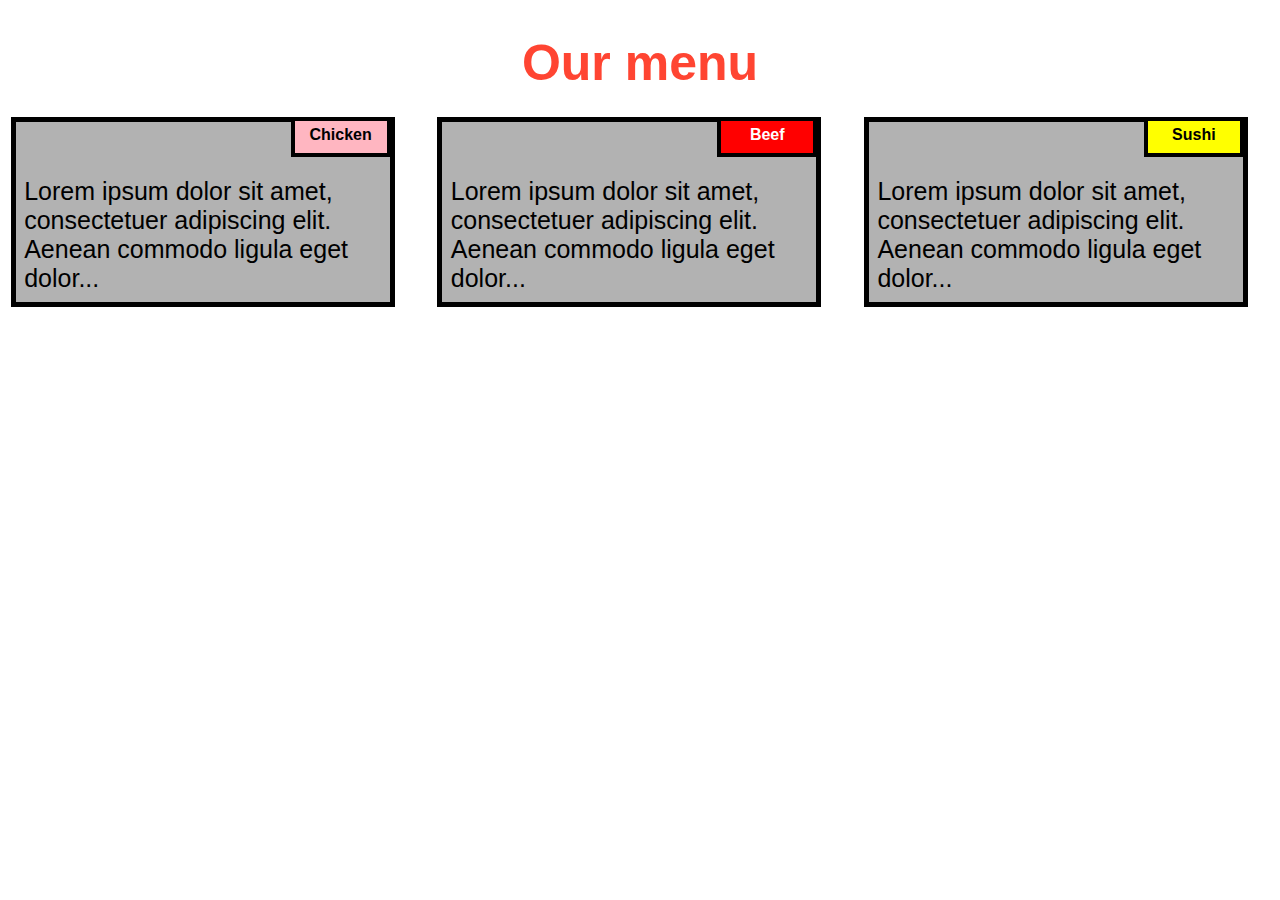
<file: module2/index.html>
<!DOCTYPE html>
<html>
<head>
    <title>Diverse Dishes</title>
    <meta name="viewport" content="width=device-width, initial-scale=1">
    <link rel="stylesheet" type="text/css" href="style.css">
</head>
<body>
    <h1>Our menu</h1>

    <div class="section-lg-4 section-md-6 section-sm-12">
        <div class="container">
            <p class="heading primary">Chicken</p>
            <p class="text-block">Lorem ipsum dolor sit amet, consectetuer adipiscing elit. Aenean commodo ligula eget dolor...</p>
        </div>
    </div>

    <div class="section-lg-4 section-md-6 section-sm-12">
        <div class="container">
            <p class="heading secondary">Beef</p>
            <p class="text-block">Lorem ipsum dolor sit amet, consectetuer adipiscing elit. Aenean commodo ligula eget dolor...</p>
        </div>
    </div>

    <div class="section-lg-4 section-md-12 section-sm-12">
        <div class="container">
            <p class="heading tertiary">Sushi</p>
            <p class="text-block">Lorem ipsum dolor sit amet, consectetuer adipiscing elit. Aenean commodo ligula eget dolor...</p>
        </div>  
    </div>
</body>
</html>
</file>
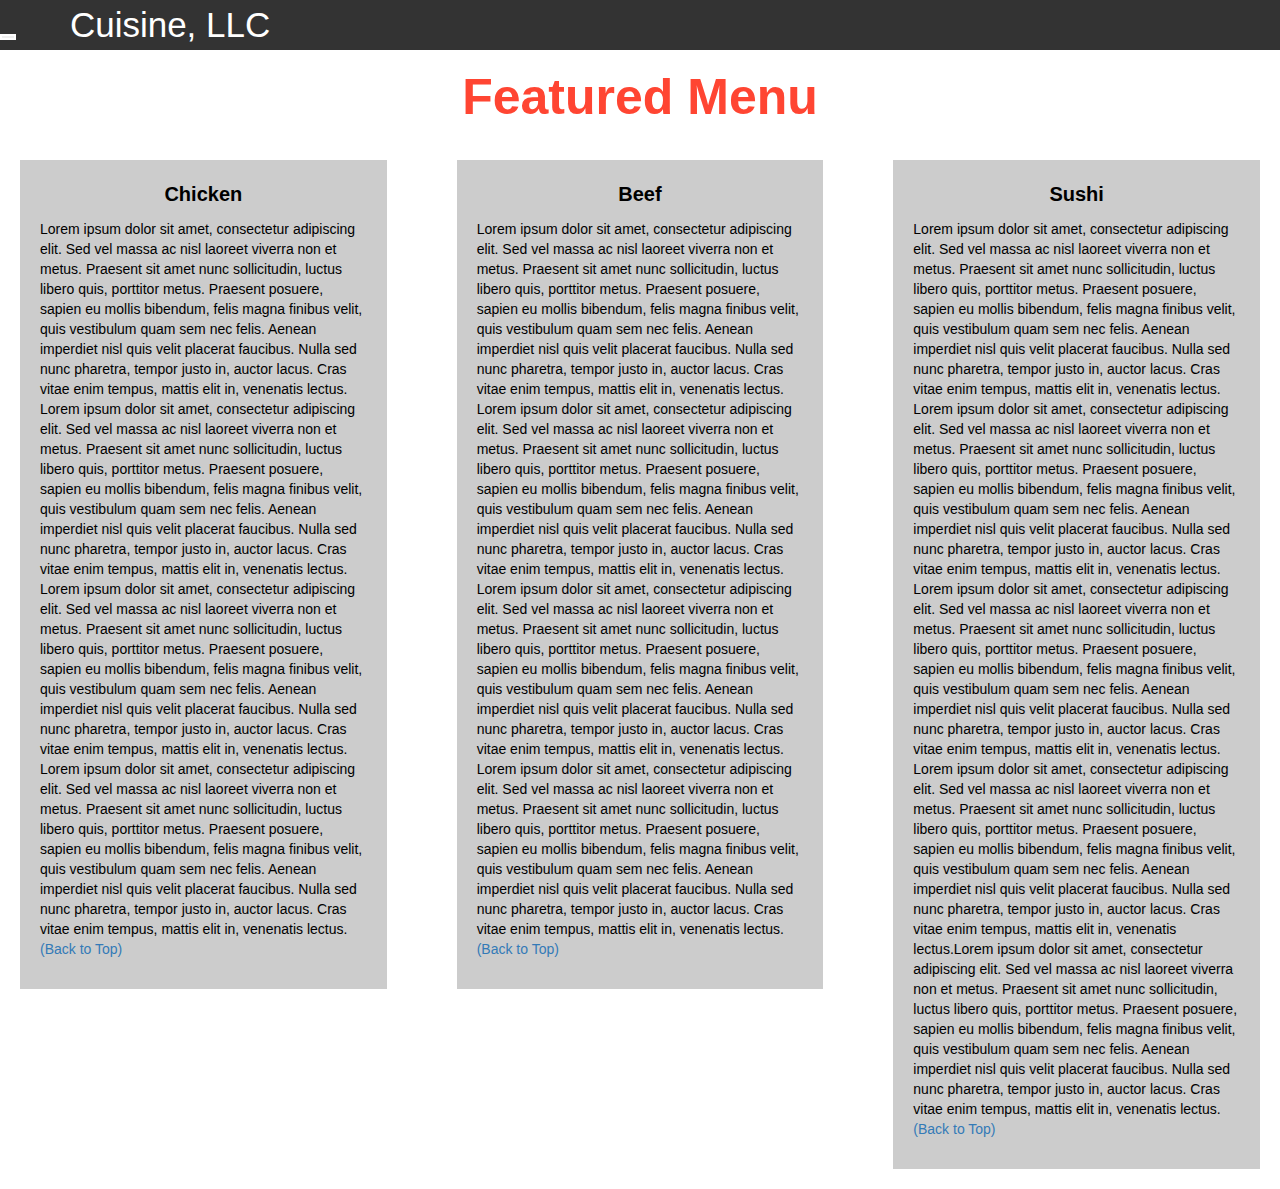
<file: module3/index.html>
<!DOCTYPE html>
<html>
<head>
    <title>Delightful Dishes</title>
    <meta name="viewport" content="width=device-width, initial-scale=1">
    <link rel="stylesheet" href="https://maxcdn.bootstrapcdn.com/bootstrap/3.3.7/css/bootstrap.min.css">
    <link rel="stylesheet" type="text/css" href="style.css">
    <script src="https://ajax.googleapis.com/ajax/libs/jquery/3.3.1/jquery.min.js"></script>
    <script src="https://maxcdn.bootstrapcdn.com/bootstrap/3.3.7/js/bootstrap.min.js"></script>
</head>
<body>

<nav class="custom-navbar" id="top-anchor">
    <div class="fluid-container">

        <div class="navbar-custom-header">
            <button type="button" class="navbar-custom-toggle" data-toggle="collapse" data-target="#customNavbar">
                <span class="custom-icon-bar"></span>
                <span class="custom-icon-bar"></span>
                <span class="custom-icon-bar"></span> 
            </button>
            <a class="navbar-custom-brand" href="#">Cuisine, LLC</a>
        </div>

        <div class="collapse navbar-collapse" id="customNavbar">
            <ul class="nav navbar-nav navbar-right custom-menu visible-xs">
                <li><a class="custom-menu-item" href="#">Chicken</a></li>
                <li><a class="custom-menu-item" href="#">Beef</a></li> 
                <li><a class="custom-menu-item" href="#">Sushi</a></li> 
            </ul>
        </div>

    </div>
</nav>

<h1 class="title-main">Featured Menu</h1>

<div class="row">

    <div class="col-lg-4 col-md-6 col-sm-12">
        <div class="box-content">
            <p class="name-item">Chicken</p>
            <p>Lorem ipsum dolor sit amet, consectetur adipiscing elit. Sed vel massa ac nisl laoreet viverra non et metus. Praesent sit amet nunc sollicitudin, luctus libero quis, porttitor metus. Praesent posuere, sapien eu mollis bibendum, felis magna finibus velit, quis vestibulum quam sem nec felis. Aenean imperdiet nisl quis velit placerat faucibus. Nulla sed nunc pharetra, tempor justo in, auctor lacus. Cras vitae enim tempus, mattis elit in, venenatis lectus. Lorem ipsum dolor sit amet, consectetur adipiscing elit. Sed vel massa ac nisl laoreet viverra non et metus. Praesent sit amet nunc sollicitudin, luctus libero quis, porttitor metus. Praesent posuere, sapien eu mollis bibendum, felis magna finibus velit, quis vestibulum quam sem nec felis. Aenean imperdiet nisl quis velit placerat faucibus. Nulla sed nunc pharetra, tempor justo in, auctor lacus. Cras vitae enim tempus, mattis elit in, venenatis lectus. Lorem ipsum dolor sit amet, consectetur adipiscing elit. Sed vel massa ac nisl laoreet viverra non et metus. Praesent sit amet nunc sollicitudin, luctus libero quis, porttitor metus. Praesent posuere, sapien eu mollis bibendum, felis magna finibus velit, quis vestibulum quam sem nec felis. Aenean imperdiet nisl quis velit placerat faucibus. Nulla sed nunc pharetra, tempor justo in, auctor lacus. Cras vitae enim tempus, mattis elit in, venenatis lectus. Lorem ipsum dolor sit amet, consectetur adipiscing elit. Sed vel massa ac nisl laoreet viverra non et metus. Praesent sit amet nunc sollicitudin, luctus libero quis, porttitor metus. Praesent posuere, sapien eu mollis bibendum, felis magna finibus velit, quis vestibulum quam sem nec felis. Aenean imperdiet nisl quis velit placerat faucibus. Nulla sed nunc pharetra, tempor justo in, auctor lacus. Cras vitae enim tempus, mattis elit in, venenatis lectus.<a href="#top-anchor">(Back to Top)</a></p>
        </div>
    </div>

    <div class="col-lg-4 col-md-6 col-sm-12">
        <div class="box-content">
            <p class="name-item">Beef</p>
            <p>Lorem ipsum dolor sit amet, consectetur adipiscing elit. Sed vel massa ac nisl laoreet viverra non et metus. Praesent sit amet nunc sollicitudin, luctus libero quis, porttitor metus. Praesent posuere, sapien eu mollis bibendum, felis magna finibus velit, quis vestibulum quam sem nec felis. Aenean imperdiet nisl quis velit placerat faucibus. Nulla sed nunc pharetra, tempor justo in, auctor lacus. Cras vitae enim tempus, mattis elit in, venenatis lectus. Lorem ipsum dolor sit amet, consectetur adipiscing elit. Sed vel massa ac nisl laoreet viverra non et metus. Praesent sit amet nunc sollicitudin, luctus libero quis, porttitor metus. Praesent posuere, sapien eu mollis bibendum, felis magna finibus velit, quis vestibulum quam sem nec felis. Aenean imperdiet nisl quis velit placerat faucibus. Nulla sed nunc pharetra, tempor justo in, auctor lacus. Cras vitae enim tempus, mattis elit in, venenatis lectus. Lorem ipsum dolor sit amet, consectetur adipiscing elit. Sed vel massa ac nisl laoreet viverra non et metus. Praesent sit amet nunc sollicitudin, luctus libero quis, porttitor metus. Praesent posuere, sapien eu mollis bibendum, felis magna finibus velit, quis vestibulum quam sem nec felis. Aenean imperdiet nisl quis velit placerat faucibus. Nulla sed nunc pharetra, tempor justo in, auctor lacus. Cras vitae enim tempus, mattis elit in, venenatis lectus. Lorem ipsum dolor sit amet, consectetur adipiscing elit. Sed vel massa ac nisl laoreet viverra non et metus. Praesent sit amet nunc sollicitudin, luctus libero quis, porttitor metus. Praesent posuere, sapien eu mollis bibendum, felis magna finibus velit, quis vestibulum quam sem nec felis. Aenean imperdiet nisl quis velit placerat faucibus. Nulla sed nunc pharetra, tempor justo in, auctor lacus. Cras vitae enim tempus, mattis elit in, venenatis lectus.<a href="#top-anchor">(Back to Top)</a></p>
        </div>
    </div>

    <div class="col-lg-4 col-md-12 col-sm-12">
        <div class="box-content">
            <p class="name-item">Sushi</p>
            <p>Lorem ipsum dolor sit amet, consectetur adipiscing elit. Sed vel massa ac nisl laoreet viverra non et metus. Praesent sit amet nunc sollicitudin, luctus libero quis, porttitor metus. Praesent posuere, sapien eu mollis bibendum, felis magna finibus velit, quis vestibulum quam sem nec felis. Aenean imperdiet nisl quis velit placerat faucibus. Nulla sed nunc pharetra, tempor justo in, auctor lacus. Cras vitae enim tempus, mattis elit in, venenatis lectus. Lorem ipsum dolor sit amet, consectetur adipiscing elit. Sed vel massa ac nisl laoreet viverra non et metus. Praesent sit amet nunc sollicitudin, luctus libero quis, porttitor metus. Praesent posuere, sapien eu mollis bibendum, felis magna finibus velit, quis vestibulum quam sem nec felis. Aenean imperdiet nisl quis velit placerat faucibus. Nulla sed nunc pharetra, tempor justo in, auctor lacus. Cras vitae enim tempus, mattis elit in, venenatis lectus. Lorem ipsum dolor sit amet, consectetur adipiscing elit. Sed vel massa ac nisl laoreet viverra non et metus. Praesent sit amet nunc sollicitudin, luctus libero quis, porttitor metus. Praesent posuere, sapien eu mollis bibendum, felis magna finibus velit, quis vestibulum quam sem nec felis. Aenean imperdiet nisl quis velit placerat faucibus. Nulla sed nunc pharetra, tempor justo in, auctor lacus. Cras vitae enim tempus, mattis elit in, venenatis lectus. Lorem ipsum dolor sit amet, consectetur adipiscing elit. Sed vel massa ac nisl laoreet viverra non et metus. Praesent sit amet nunc sollicitudin, luctus libero quis, porttitor metus. Praesent posuere, sapien eu mollis bibendum, felis magna finibus velit, quis vestibulum quam sem nec felis. Aenean imperdiet nisl quis velit placerat faucibus. Nulla sed nunc pharetra, tempor justo in, auctor lacus. Cras vitae enim tempus, mattis elit in, venenatis lectus.Lorem ipsum dolor sit amet, consectetur adipiscing elit. Sed vel massa ac nisl laoreet viverra non et metus. Praesent sit amet nunc sollicitudin, luctus libero quis, porttitor metus. Praesent posuere, sapien eu mollis bibendum, felis magna finibus velit, quis vestibulum quam sem nec felis. Aenean imperdiet nisl quis velit placerat faucibus. Nulla sed nunc pharetra, tempor justo in, auctor lacus. Cras vitae enim tempus, mattis elit in, venenatis lectus.<a href="#top-anchor">(Back to Top)</a></p>
        </div>  
    </div>

</div>

</body>
</html>
</file>
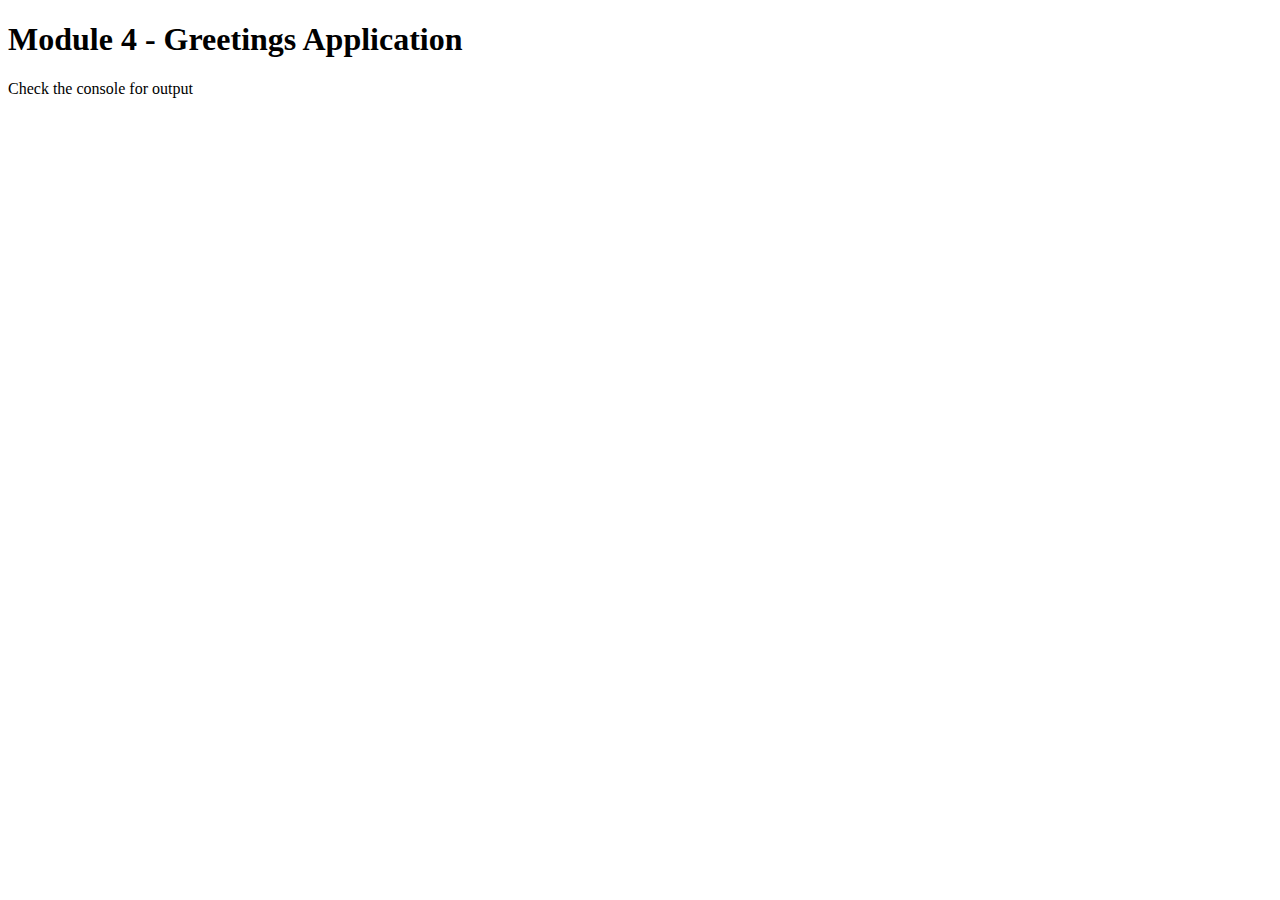
<file: module4/index.html>
<!DOCTYPE html>
<html>
<head>
  <meta charset="utf-8">
  <title>Greetings Module</title>
  <script src="Greeter.js"></script>
  <script src="Goodbuy.js"></script>
  <script src="script.js"></script>
</head>
<body>
  <h1>Module 4 - Greetings Application</h1>
  <p>Check the console for output</p>
</body>
</html>
</file>
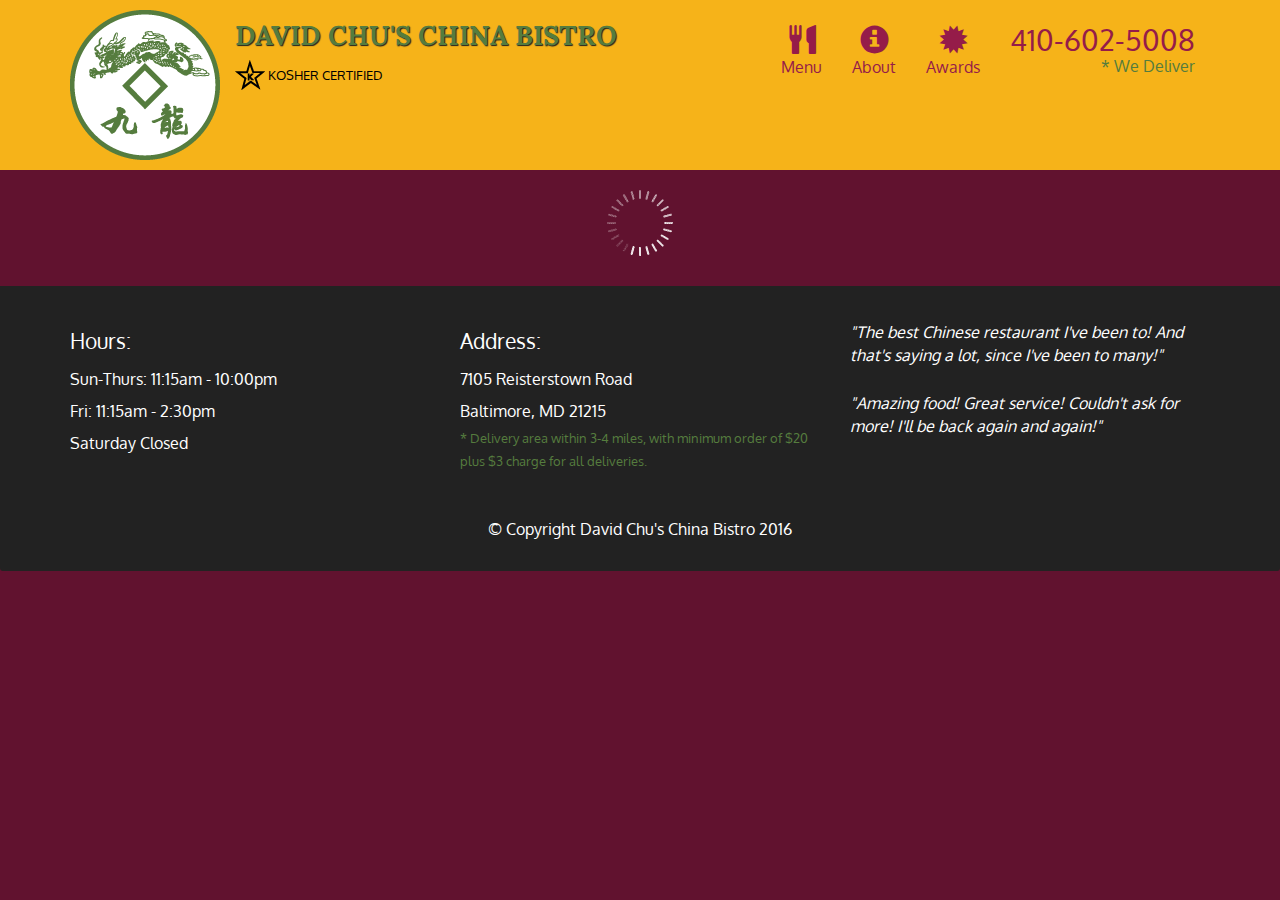
<file: module5/index.html>
<!doctype html>
<html lang="en">
  <head>
    <meta charset="utf-8">
    <meta http-equiv="X-UA-Compatible" content="IE=edge">
    <meta name="viewport" content="width=device-width, initial-scale=1">
    <title>David Chu's China Bistro</title>
    <link rel="stylesheet" href="css/bootstrap.min.css">
    <link rel="stylesheet" href="css/styles.css">
    <link href='https://fonts.googleapis.com/css?family=Oxygen:400,300,700' rel='stylesheet' type='text/css'>
    <link href='https://fonts.googleapis.com/css?family=Lora' rel='stylesheet' type='text/css'>
  </head>
<body>
  <header>
    <nav id="header-nav" class="navbar navbar-default">
      <div class="container">
        <div class="navbar-header">
          <a href="index.html" class="pull-left visible-md visible-lg">
            <div id="logo-img" alt="Logo image"></div>
          </a>

          <div class="navbar-brand">
            <a href="index.html"><h1>David Chu's China Bistro</h1></a>
            <p>
              <img src="images/star-k-logo.png" alt="Kosher certification">
              <span>Kosher Certified</span>
            </p>
          </div>

          <button id="navbarToggle" type="button" class="navbar-toggle collapsed" data-toggle="collapse" data-target="#collapsable-nav" aria-expanded="false">
            <span class="sr-only">Toggle navigation</span>
            <span class="icon-bar"></span>
            <span class="icon-bar"></span>
            <span class="icon-bar"></span>
          </button>
        </div>
        
        <div id="collapsable-nav" class="collapse navbar-collapse">
           <ul id="nav-list" class="nav navbar-nav navbar-right">
            <li id="navHomeButton" class="visible-xs active">
              <a href="index.html">
                <span class="glyphicon glyphicon-home"></span> Home</a>
            </li>
            <li id="navMenuButton">
              <a href="#" onclick="$dc.loadMenuCategories();">
                <span class="glyphicon glyphicon-cutlery"></span><br class="hidden-xs"> Menu</a>
            </li>
            <li>
              <a href="#">
                <span class="glyphicon glyphicon-info-sign"></span><br class="hidden-xs"> About</a>
            </li>
            <li>
              <a href="#">
                <span class="glyphicon glyphicon-certificate"></span><br class="hidden-xs"> Awards</a>
            </li>
            <li id="phone" class="hidden-xs">
              <a href="tel:410-602-5008">
                <span>410-602-5008</span></a><div>* We Deliver</div>
            </li>
          </ul><!-- #nav-list -->
        </div><!-- .collapse .navbar-collapse -->
      </div><!-- .container -->
    </nav><!-- #header-nav -->
  </header>

  <div id="call-btn" class="visible-xs">
    <a class="btn" href="tel:410-602-5008">
    <span class="glyphicon glyphicon-earphone"></span>
    410-602-5008
    </a>
  </div>
  <div id="xs-deliver" class="text-center visible-xs">* We Deliver</div>

  <div id="main-content" class="container"></div>

  <footer class="panel-footer">
    <div class="container">
      <div class="row">
        <section id="hours" class="col-sm-4">
          <span>Hours:</span><br>
          Sun-Thurs: 11:15am - 10:00pm<br>
          Fri: 11:15am - 2:30pm<br>
          Saturday Closed
          <hr class="visible-xs">
        </section>
        <section id="address" class="col-sm-4">
          <span>Address:</span><br>
          7105 Reisterstown Road<br>
          Baltimore, MD 21215
          <p>* Delivery area within 3-4 miles, with minimum order of $20 plus $3 charge for all deliveries.</p>
          <hr class="visible-xs">
        </section>
        <section id="testimonials" class="col-sm-4">
          <p>"The best Chinese restaurant I've been to! And that's saying a lot, since I've been to many!"</p>
          <p>"Amazing food! Great service! Couldn't ask for more! I'll be back again and again!"</p>
        </section>
      </div>
      <div class="text-center">&copy; Copyright David Chu's China Bistro 2016</div>
    </div>
  </footer>

  <!-- jQuery (Bootstrap JS plugins depend on it) -->
  <script src="js/jquery-2.1.4.min.js"></script>
  <script src="js/bootstrap.min.js"></script>
  <script src="js/ajax-utils.js"></script>
  <script src="js/script.js"></script>
</body>
</html>
</file>
<file: module2/style.css>
* {
  box-sizing: border-box;
}

body {
  margin: 0;
  padding: 0;
  font-family: "Comic Sans MS", cursive, sans-serif;
}

h1 {
  text-align: center;
  color: #ff4532;
  font-size: 50px;
  margin-bottom: 15px;
}

.container {
  width: 100%;
  overflow: none;
}

.heading {
  overflow: none;
  text-align: center;
  border: 4px solid black;
  width: 100px;
  height: 40px;
  padding: 5px;
  float: right;
  margin-right: 36px;
  margin-top: 0px;
  font-weight: bold;
  position: relative;
}

.text-block {
  border: 5px solid black;
  width: 90%;
  height: auto;
  margin: 2.5%;
  color: black;
  font-size: 25px;
  padding: 2%;
  padding-top: 55px;
  background-color: rgba(0,0,0,0.3);
}

.primary {
  background-color: #FFB6C1;
}

.secondary {
  color: white;
  background-color: #FF0000;
}

.tertiary {
  background-color: #FFFF00;
}

@media (min-width: 992px) {
  .section-lg-4 {
      float: left;
      width: 33.33%;
  }
}

@media (min-width: 768px) and (max-width: 991px) {
  .section-md-6, .section-md-12 {
      float: left;
  }
  .section-md-6 {
      width: 50%;
  }
  .section-md-12 {
      width: 100%;
  }
}

@media (max-width: 767px) {
  .section-sm-12 {
      float: left;
      width: 100%;
  }
}
</file>
<file: module3/style.css>
.fluid-container {
    margin: 0;
    padding: 0;
}

.custom-navbar {
    border-radius: 0;
    background-color: rgba(0,0,0,0.8);
}

.navbar-custom-brand {
    font-size: 35px;
    color: white;
    padding-left: 25px;
}

.navbar-custom-brand:hover {
    color: white;
}

.navbar-custom-header .navbar-custom-toggle {
    border: 2px solid white;
    margin-right: 25px;
}

.custom-icon-bar {
    background-color: white;
}

.title-main {
    margin-bottom: 15px;
    text-align: center;
    color: #ff4532;
    font-size: 50px;
    font-family: "Comic Sans MS", cursive, sans-serif;
    font-weight: bold;
}

.box-content {
    margin: 20px;
    color: black;
    background-color: rgba(0,0,0,0.2);
    font-family: "Comic Sans MS", cursive, sans-serif;
    padding: 20px;
}

.name-item {
    text-align: center;
    font-size: 20px;
    font-weight: bold;
}

.custom-menu .custom-menu-item {
    padding: 0;
    margin: 0;
    width: 100%;
    background-color: white;
    border-bottom: 1px solid black;
    color: black;
    display: block;
}

.custom-menu-item:hover {
    background-color: rgba(0,0,0,0.9);
    color: rgba(0,0,0,0.4);
}

@media (max-width: 767px) {
    .custom-menu {
        display: none;
    }
}
</file>
<file: module5/css/styles.css>
body {
  font-size: 16px;
  color: #fff;
  background-color: #61122f;
  font-family: 'Oxygen', sans-serif;
}

/** HEADER **/
#header-nav {
  background-color: #f6b319;
  border-radius: 0;
  border: 0;
}

#logo-img {
  background: url('../images/restaurant-logo_large.png') no-repeat;
  width: 150px;
  height: 150px;
  margin: 10px 15px 10px 0;
}

.navbar-brand {
  padding-top: 25px;
}
.navbar-brand h1 { /* Restaurant name */
  font-family: 'Lora', serif;
  color: #557c3e;
  font-size: 1.5em;
  text-transform: uppercase;
  font-weight: bold;
  text-shadow: 1px 1px 1px #222;
  margin-top: 0;
  margin-bottom: 0;
  line-height: .75;
}
.navbar-brand a:hover, .navbar-brand a:focus {
  text-decoration: none;
}
.navbar-brand p { /* Kosher cert */
  color: #000;
  text-transform: uppercase;
  font-size: .7em;
  margin-top: 15px;
}
.navbar-brand p span { /* Star-K */
  vertical-align: middle;
}

#nav-list {
  margin-top: 10px;
}
#nav-list a {
  color: #951C49;
  text-align: center;
}
#nav-list a:hover {
  background: #E7E7E7;
}
#nav-list a span {
  font-size: 1.8em;
}

#phone {
  margin-top: 5px;
}
#phone a { /* Phone number */
  text-align: right;
  padding-bottom: 0;
}
#phone div { /* We Deliver */
  color: #557c3e;
  text-align: right;
  padding-right: 15px;
}

.navbar-header button.navbar-toggle, .navbar-header .icon-bar {
  border: 1px solid #61122f;
}
.navbar-header button.navbar-toggle {
  clear: both;
  margin-top: -30px;
}
/* END HEADER */

/* FOOTER */
.panel-footer {
  margin-top: 30px;
  padding-top: 35px;
  padding-bottom: 30px;
  background-color: #222;
  border-top: 0;
}
.panel-footer div.row {
  margin-bottom: 35px;
}
#hours, #address {
  line-height: 2;
}
#hours > span, #address > span {
  font-size: 1.3em;
}
#address p {
  color: #557c3e;
  font-size: .8em;
  line-height: 1.8;
}
#testimonials {
  font-style: italic;
}
#testimonials p:nth-child(2) {
  margin-top: 25px;
}
/* END FOOTER */



/* HOME PAGE */
.container .jumbotron {
  box-shadow: 0 0 50px #3F0C1F;
  border: 2px solid #3F0C1F;
}

#menu-tile, #specials-tile, #map-tile {
  height: 250px;
  width: 100%;
  margin-bottom: 15px;
  position: relative;
  border: 2px solid #3F0C1F;
  overflow: hidden;
}
#menu-tile:hover, #specials-tile:hover, #map-tile:hover {
  box-shadow: 0 1px 5px 1px #cccccc;
}
#menu-tile {
  background: url('../images/menu-tile.jpg') no-repeat;
  background-position: center;
}
#specials-tile {
  background: url('../images/specials-tile.jpg') no-repeat;
  background-position: center;
}
#menu-tile span, #specials-tile span, #map-tile span {
  position: absolute;
  bottom: 0;
  right: 0;
  width: 100%;
  text-align: center;
  font-size: 1.6em;
  text-transform: uppercase;
  background-color: #000;
  color: #fff;
  opacity: .8;
}
/* END HOME PAGE */

/* MENU CATEGORIES PAGE */
.category-tile { 
  position: relative;
  border: 2px solid #3F0C1F;
  overflow: hidden;
  width: 200px;
  height: 200px;
  margin: 0 auto 15px;
}
.category-tile span {
  position: absolute;
  bottom: 0;
  right: 0;
  width: 100%;
  text-align: center;
  font-size: 1.2em;
  text-transform: uppercase;
  background-color: #000;
  color: #fff;
  opacity: .8;
}
.category-tile:hover {
  box-shadow: 0 1px 5px 1px #cccccc;
}

#menu-categories-title + div {
  margin-bottom: 50px;
}
/* END MENU CATEGORIES PAGE */

/* SINGLE CATEGORY PAGE */
.menu-item-tile {
  margin-bottom: 25px;
}
.menu-item-tile hr {
  width: 80%;
}
.menu-item-tile .menu-item-price {
  font-size: 1.1em;
  text-align: right;
  margin-top: -15px;
  margin-right: -15px;
}
.menu-item-tile .menu-item-price span {
  font-size: .6em;
}
.menu-item-photo {
  position: relative;
  border: 2px solid #3F0C1F; 
  overflow: hidden;
  padding: 0;
  margin-right: -15px;
  margin-left: auto;
  margin-bottom: 20px;
  max-width: 250px;
}
.menu-item-photo div {
  position: absolute;
  bottom: 0;
  right: 0;
  width: 80px;
  background-color: #557c3e;
  text-align: center;
}
.menu-item-description {
  padding-right: 30px;
}
h3.menu-item-title {
  margin: 0 0 10px;
}
.menu-item-details {
  font-size: .9em;
  font-style: italic;
}
/* END SINGLE CATEGORY PAGE */


/********** Large devices only **********/
@media (min-width: 1200px) {
  .container .jumbotron {
    background: url('../images/jumbotron_1200.jpg') no-repeat;
    height: 675px;
  }
}

/********** Medium devices only **********/
@media (min-width: 992px) and (max-width: 1199px) {
  /* Header */
  #logo-img {
    background: url('../images/restaurant-logo_medium.png') no-repeat;
    width: 100px;
    height: 100px;
    margin: 5px 5px 5px 0;
  }
  /* End Header */

  /* Home Page */
  .container .jumbotron {
    background: url('../images/jumbotron_992.jpg') no-repeat;
    height: 558px;
  }
  /* End Home Page */
}

/********** Small devices only **********/
@media (min-width: 768px) and (max-width: 991px) {
  /* Home Page */
  .container .jumbotron {
    background: url('../images/jumbotron_768.jpg') no-repeat;
    height: 432px;
  }
  /* End Home Page */
}

/********** Extra small devices only **********/
@media (max-width: 767px) {
  /* Header */
  .navbar-brand {
    padding-top: 10px;
    height: 80px;
  }
  .navbar-brand h1 { /* Restaurant name */
    padding-top: 10px;
    font-size: 5vw; /* 1vw = 1% of viewport width */
  }
  .navbar-brand p { /* Kosher cert */
    font-size: .6em;
    margin-top: 12px;
  }
  .navbar-brand p img { /* Star-K */
    height: 20px;
  }

  #collapsable-nav a { /* Collapsed nav menu text */
    font-size: 1.2em;
  }
  #collapsable-nav a span { /* Collapsed nav menu glyph */
    font-size: 1em;
    margin-right: 5px;
  }

  #call-btn > a {
    font-size: 1.5em;
    display: block;
    margin: 0 20px;
    padding: 10px;
    border: 2px solid #fff;
    background-color: #f6b319;
    color: #951c49;
  }
  #xs-deliver {
    margin-top: 5px;
    font-size: .7em;
    letter-spacing: .1em;
    text-transform: uppercase;
  }
  /* End Header */

  /* Footer */
  .panel-footer section {
    margin-bottom: 30px;
    text-align: center;
  }
  .panel-footer section:nth-child(3) {
    margin-bottom: 0; /* margin already exists on the whole row */
  }
  .panel-footer section hr {
    width: 50%;
  }
  /* End Footer */

  /* Home Page */
  .container .jumbotron {
    margin-top: 30px;
    padding: 0;
  }
  #menu-tile, #specials-tile {
    width: 360px;
    margin: 0 auto 15px;
  }

  .menu-item-photo {
    margin-right: auto;
  }
  .menu-item-tile .menu-item-price {
    text-align: center;
  }
  .menu-item-description {
    text-align: center;;
  }
}


/********** Super extra small devices Only :-) (e.g., iPhone 4) **********/
@media (max-width: 479px) {
  /* Header */
  .navbar-brand h1 { /* Restaurant name */
    padding-top: 5px;
    font-size: 6vw;
  }
  /* End Header */
  
  /* Home page */
  #menu-tile, #specials-tile {
    width: 280px;
    margin: 0 auto 15px;
  }

  .col-xxs-12 {
    position: relative;
    min-height: 1px;
    padding-right: 15px;
    padding-left: 15px;
    float: left;
    width: 100%;
  }
}
</file>
